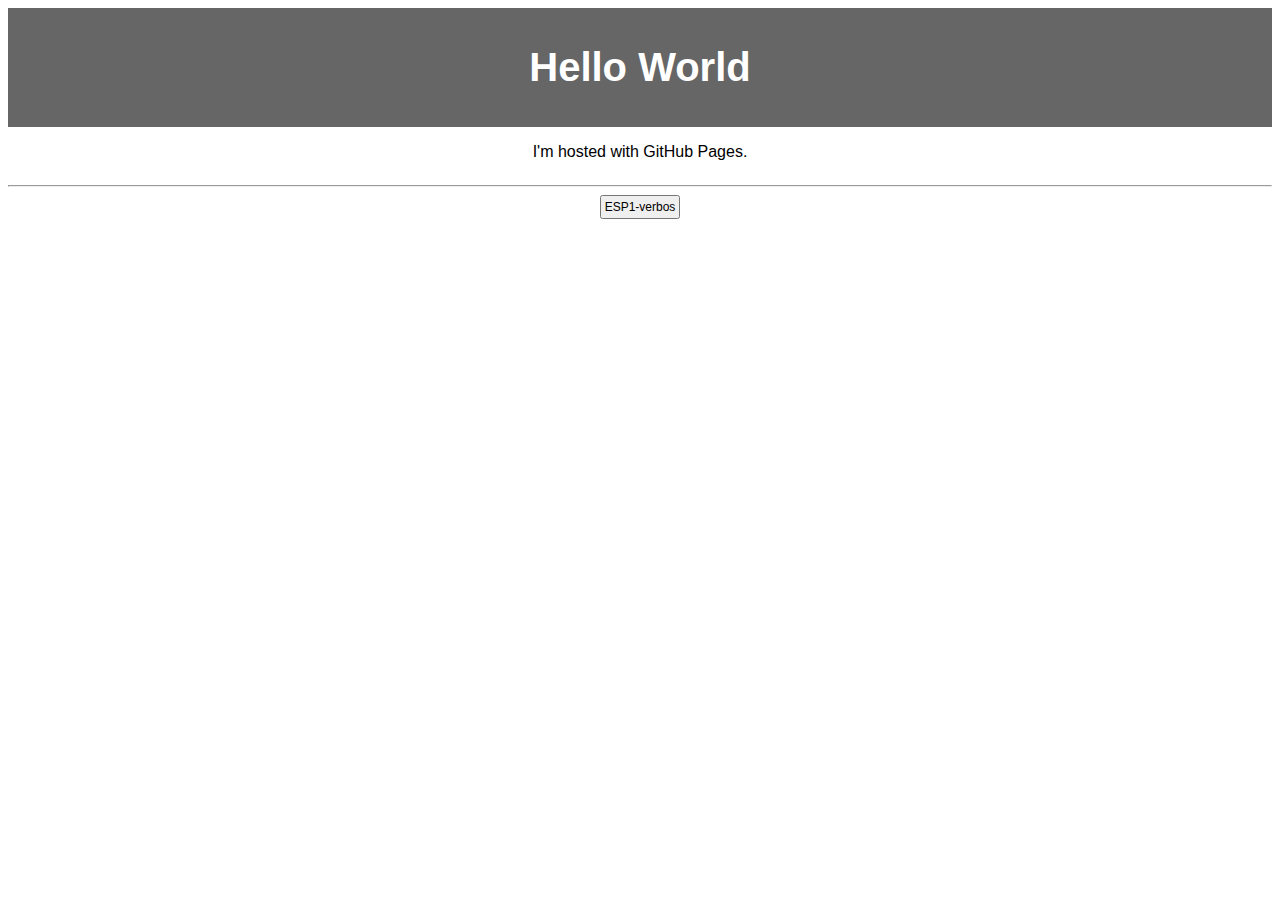
<file: index.html>
<!DOCTYPE html>
<html>
<head>
    <title>Home</title>
    <meta charset="utf-8">
    <meta name="viewport" content="width=device-width, user-scalable=no, initial-scale=1, maximum-scale=1.0">
    <link rel="stylesheet" href="style.css">
</head>
<body>
<header>
    <h1>Hello World</h1>
</header>
    <div class="center">
    <p>I'm hosted with GitHub Pages.</p>
    </div>
    <hr>
    <div class="center">
    <button onclick="location.href='Verbos2.html'" type="button">
        ESP1-verbos
    </button>
    </div>
</body>
</html>
</file>
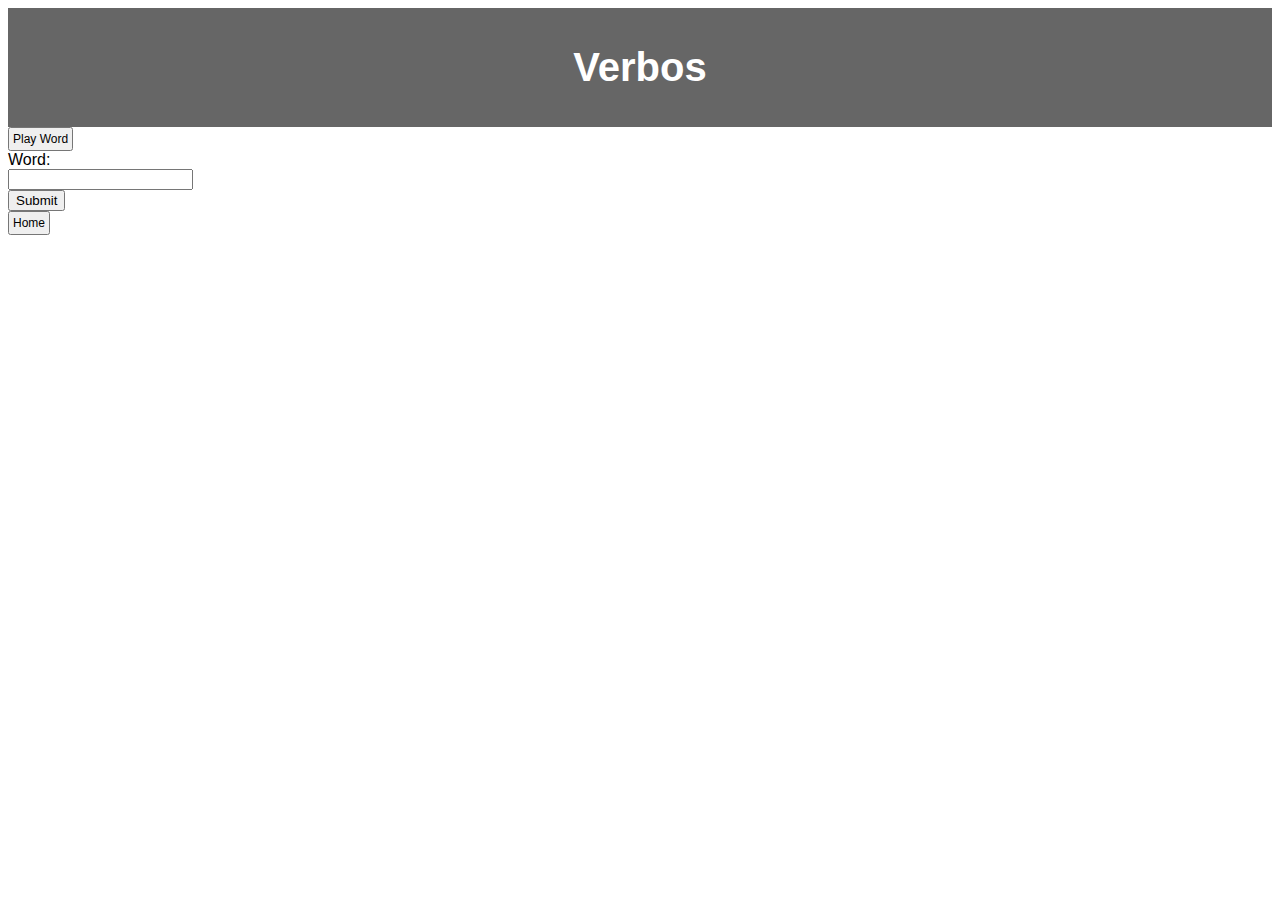
<file: es1.html>
<!DOCTYPE html>
<html>
<head>
    <title>ESP1-verbos</title>
    <meta charset="utf-8">
    <meta name="viewport" content="width=device-width, user-scalable=no, initial-scale=1, maximum-scale=1.0">
    <link rel="stylesheet" href="style.css">
</head>
<body>
<header>
    <h1>Verbos</h1>
</header>
    <button onclick="playWord()">Play Word</button>
    <form id="wordForm">
        <label for="word">Word:</label><br>
        <input type="text" id="word" name="word"><br>
        <input type="submit" value="Submit">
    </form>

    <script>
        var words = ['hola', 'adios', 'gracias', 'por favor', 'buenos dias']; // Your list of words
        var currentWord = '';

        function playWord() {
            // Select a random word from the list
            currentWord = words[Math.floor(Math.random() * words.length)];

            // Use speechSynthesis to speak the word
            var utterance = new SpeechSynthesisUtterance(currentWord);
            utterance.lang = 'es-ES'; // Set the language to Spanish
            window.speechSynthesis.speak(utterance);
        }

        document.getElementById('wordForm').addEventListener('submit', function(event) {
            event.preventDefault(); // Prevent the form from being submitted

            var userWord = document.getElementById('word').value;
            if (userWord === currentWord) {
                alert('Correct!');
            } else {
                alert('Incorrect, try again.');
            }
        });
    </script>
<button onclick="location.href='index.html'" type="button">
    Home
</button>    
</body>
</html>
</file>
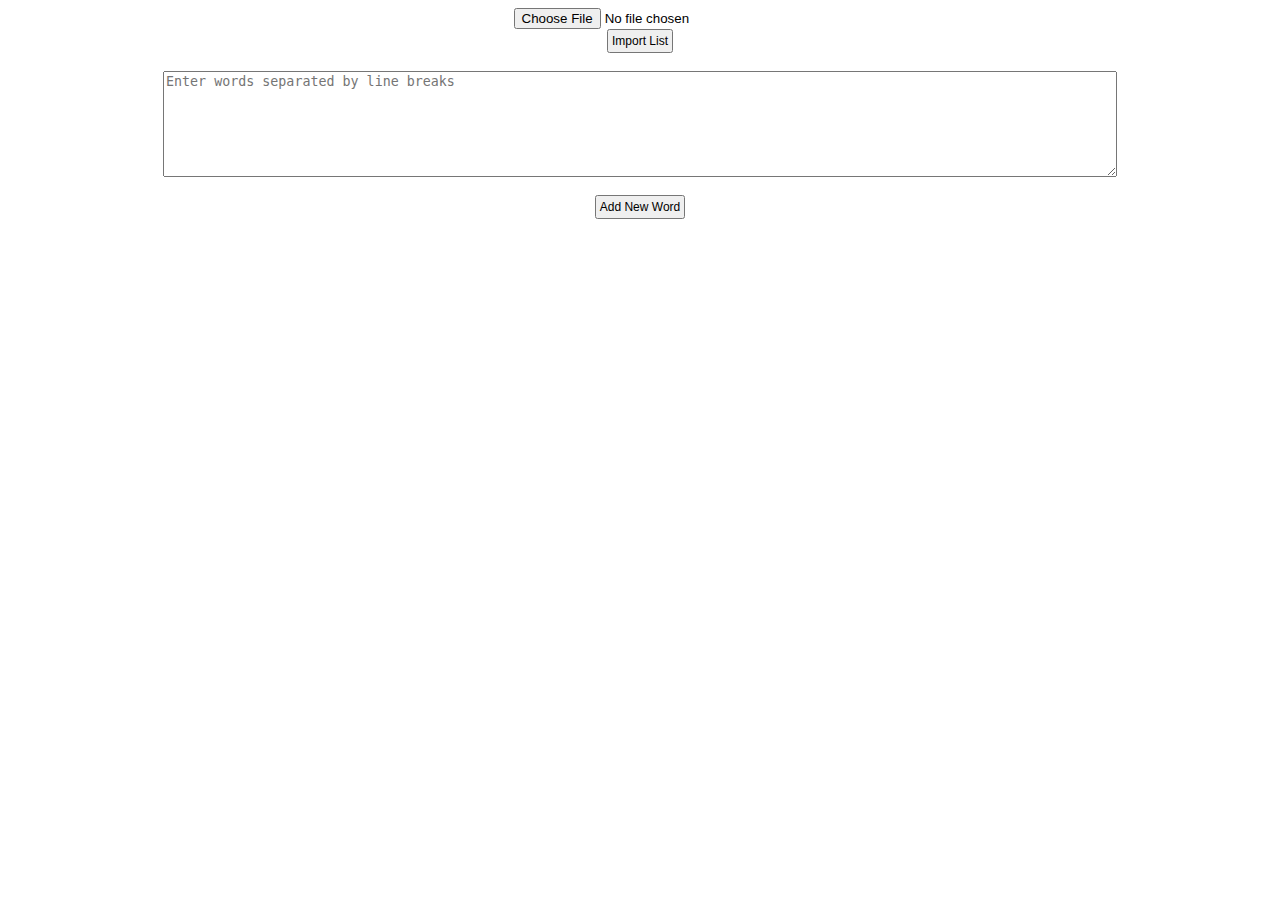
<file: es1list.html>
<!DOCTYPE html>
<html>
<head>
    <meta charset="utf-8">
    <meta name="viewport" content="width=device-width, user-scalable=no, initial-scale=1, maximum-scale=1.0">
    <link rel="stylesheet" href="style.css">
    <title>Spanish Words List 1</title>
</head>
<body>
    <div class="center">
        <input type="file" id="fileInput" accept=".txt">
        <button onclick="importList()">Import List</button>
        <br>
        <textarea id="textInput" style="width: 75%; height: 100px;" placeholder="Enter words separated by line breaks"></textarea>
        <br>
        <button onclick="addNewWords()">Add New Word</button>
        <div id="wordList"></div>
    </div>

    <script>
        let words = [];

        function importList() {
            let fileInput = document.getElementById('fileInput');
            let wordList = document.getElementById('wordList');

            // Clear the list
            wordList.innerHTML = '';

            if (fileInput.files.length > 0) {
                // Read the file
                let fileReader = new FileReader();
                fileReader.onload = function(fileLoadedEvent){
                    let textFromFileLoaded = fileLoadedEvent.target.result;
                    words = textFromFileLoaded.split('\n');
                    displayWordBoxes(words);
                };
                fileReader.readAsText(fileInput.files[0], "UTF-8");
            }
        }

        function addNewWords() {
            let textInput = document.getElementById('textInput');
            let wordList = document.getElementById('wordList');

            if (textInput.value.trim() !== '') {
                // Get words from the text box
                let newWords = textInput.value.split('\n');
                words = words.concat(newWords);
                // Clear the list
                wordList.innerHTML = '';
                displayWordBoxes(words);
            }
        }

        function displayWordBoxes(words) {
            // Sort and display the words
            words.sort();
            for (let i = 0; i < words.length; i++) {
                let div = document.createElement('div');
                div.className = 'wordBox';
                div.textContent = words[i].trim();

                let deleteButton = document.createElement('button');
                deleteButton.textContent = 'Delete';
                deleteButton.style.float = 'right';
                deleteButton.onclick = function() {
                    div.remove();
                    let index = words.indexOf(div.textContent.trim());
                    if (index > -1) {
                        words.splice(index, 1);
                    }
                };

                div.appendChild(deleteButton);
                wordList.appendChild(div);
            }
        }
    </script>
</body>
</html>
</file>
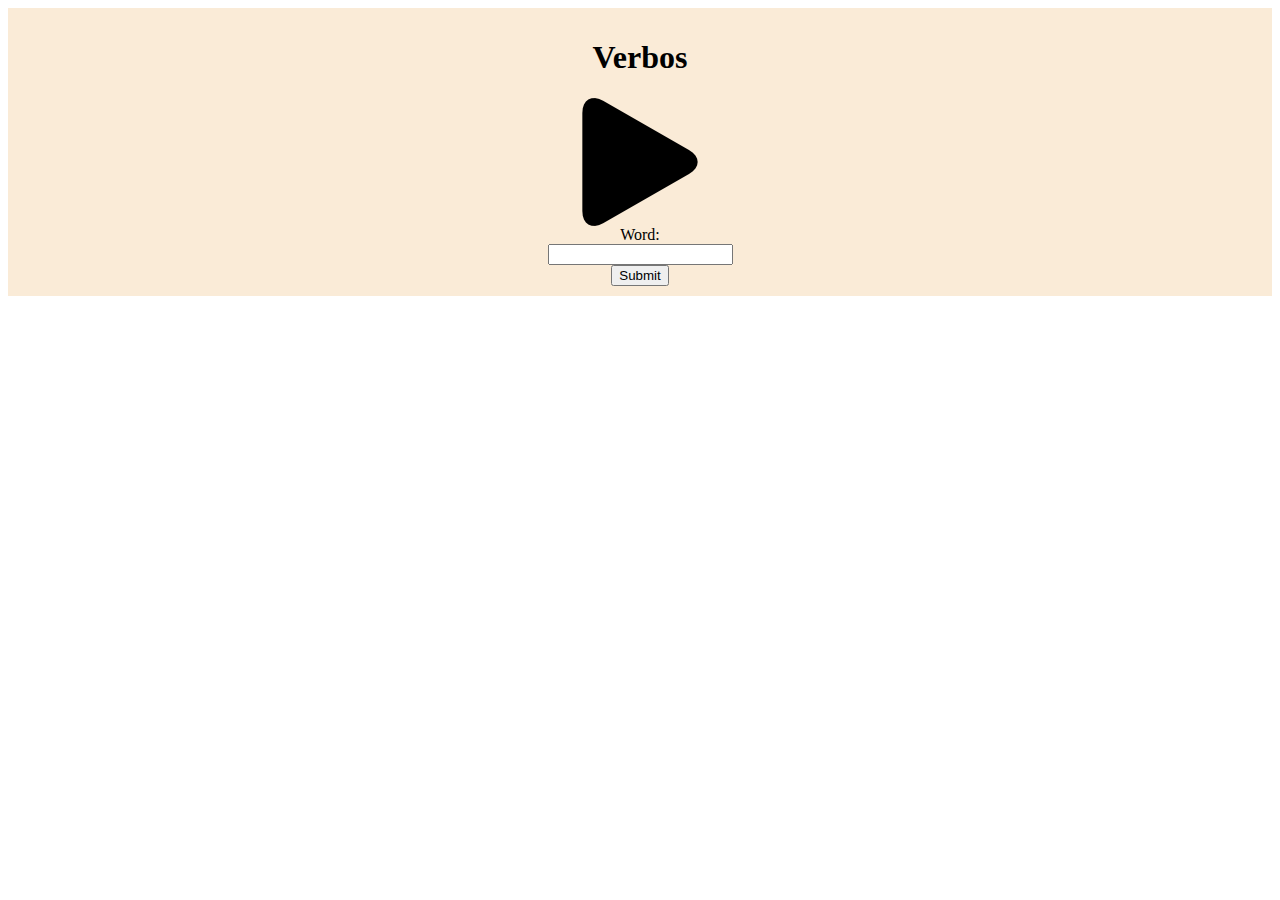
<file: es2.html>
<!DOCTYPE html>
<html>
<head>
    <title>Verbos</title>
    <meta charset="utf-8">
    <meta name="viewport" content="width=device-width, user-scalable=no, initial-scale=1, maximum-scale=1.0">
    <style>
        img {
        display: block;
        margin-left: auto;
        margin-right: auto;
        }
        .center {
        margin: auto;
        padding: 10px;
        text-align: center;
        background-color:antiquewhite;
        }
    </style>
</head>
<body>
    <div class="center">
        <h1>Verbos</h1>
        <img src="item/play_button.png" alt="Play Audio" onclick="playWord()">
        <form id="wordForm">
            <label for="word">Word:</label><br>
            <input type="text" id="word" name="word"><br>
            <input type="submit" value="Submit">
        </form>
    </div>

    <script>
        var words = ['Permitir', 'Responder'];
        var currentWord = '';
        var utterance;
    
        function playWord() {
            if (!currentWord) {
                currentWord = words[Math.floor(Math.random() * words.length)];
                utterance = new SpeechSynthesisUtterance(currentWord);
                utterance.lang = 'es-ES';
                utterance.rate = 0.75;
            var voices = window.speechSynthesis.getVoices();
                for(var i = 0; i < voices.length; i++) {
                    if(voices[i].lang == 'es-ES' && voices[i].gender == 'female') {
                        utterance.voice = voices[i];
                        break;
                    }
                }
            window.speechSynthesis.speak(utterance);
            }
        }

        document.getElementById('wordForm').addEventListener('submit', function(event) {

            var userWord = document.getElementById('word').value;
            if (userWord.toLowerCase() === currentWord.toLowerCase()) {
                alert('Correct!');
            } else {
                alert('Incorrect, try again.');
            }
        });

        
    </script>
</body>
</html>
</file>
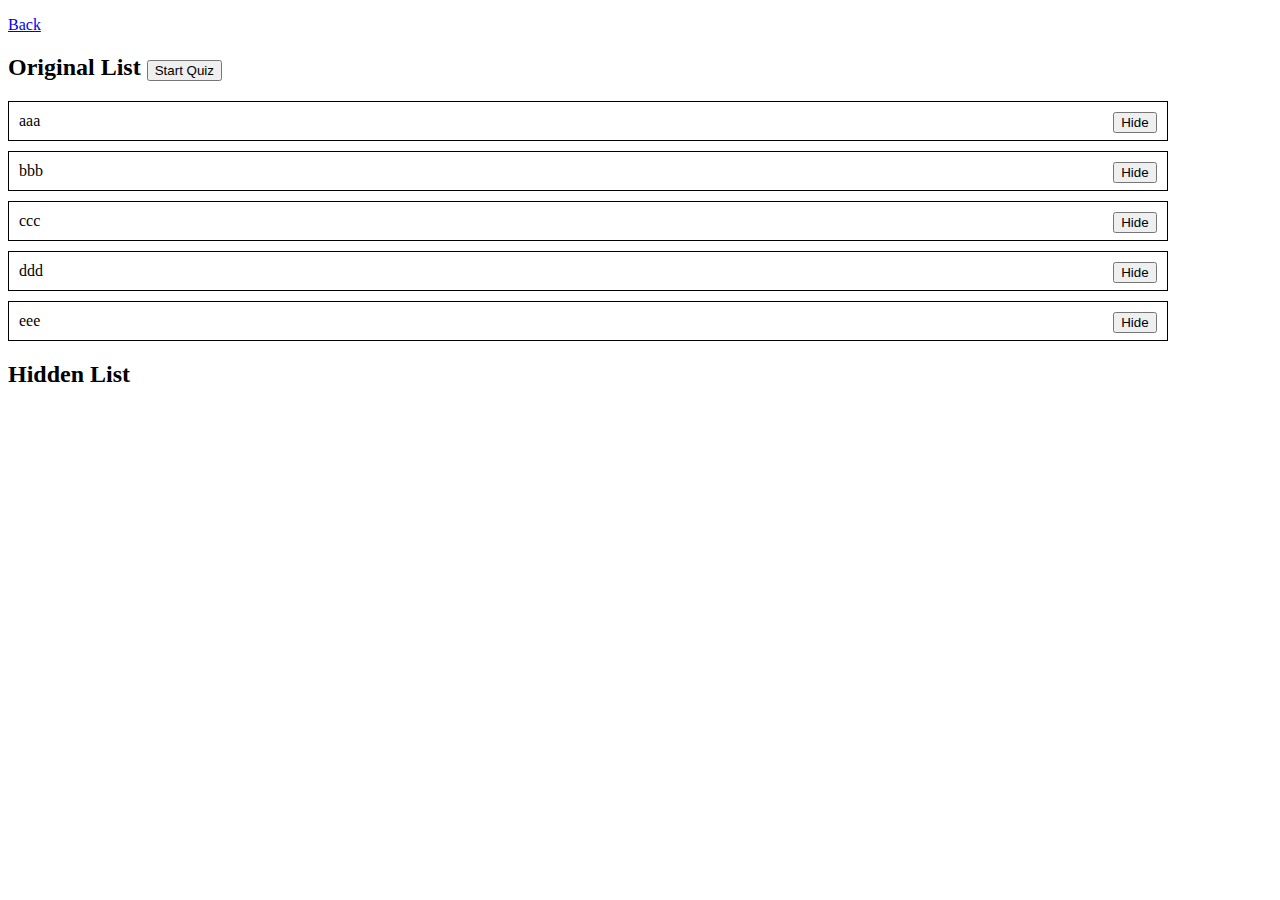
<file: es2list.html>
<!DOCTYPE html>
<html>
<head>
    <title>List</title>
    <meta charset="utf-8">
    <meta name="viewport" content="width=device-width, user-scalable=no, initial-scale=1, maximum-scale=1.0">
    <style>
        .box {
            width: 90%;
            /* margin: auto; */
            border: 1px solid black;
            padding: 10px;
            margin-bottom: 10px;
        }
        .hide-button {
            float: right;
        }
    </style>
</head>
<body>

    <p><a href="index.html">Back</a></p>

    <h2>Original List <button>Start Quiz</button> </h2>
    <div id="originalList">
    </div>
    
    <h2>Hidden List</h2>
    <div id="hiddenList">
    </div>
    
    <script>
    var items = ['aaa', 'bbb', 'ccc','ddd','eee'];
    
    items.forEach(function(item, index) {
        var box = document.createElement('div');
        box.className = 'box';
        box.id = 'box' + (index + 1);
        box.innerHTML = item + ' <button class="hide-button" onclick="move(\'' + box.id + '\', this)">Hide</button>';
        document.getElementById('originalList').appendChild(box);
    });
    
    function move(id, btn) {
        var box = document.getElementById(id);
        if (btn.textContent == 'Hide') {
            document.getElementById('originalList').removeChild(box);
            document.getElementById('hiddenList').appendChild(box);
            btn.textContent = 'Show';
        } else {
            document.getElementById('hiddenList').removeChild(box);
            document.getElementById('originalList').appendChild(box);
            btn.textContent = 'Hide';
        }
    }
    </script>
    
</body>
</html>
</file>
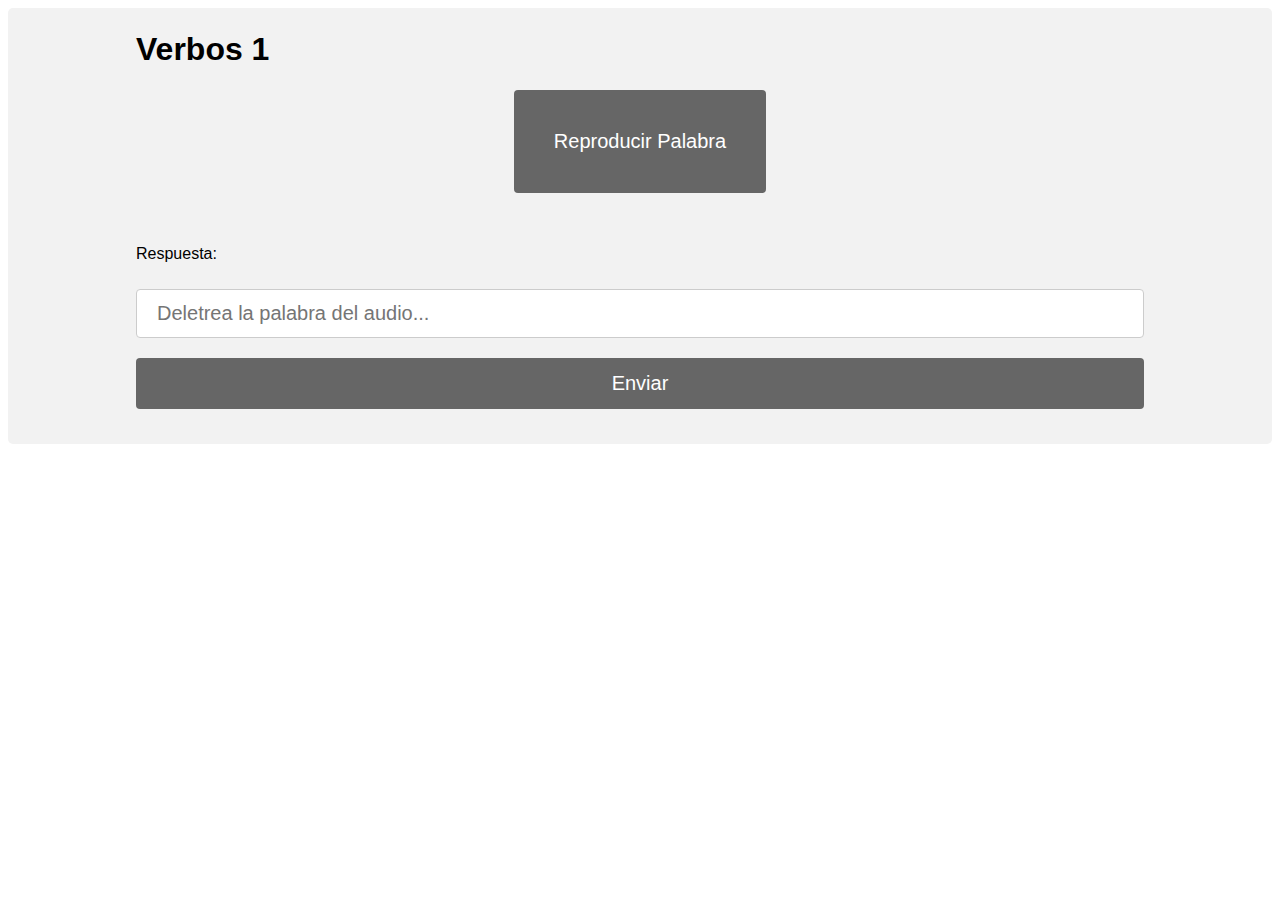
<file: Verbos1.html>
<!DOCTYPE html>
<html lang="es">
<head>
    <title>Verbos 1</title>
    <meta charset="utf-8">
    <meta name="viewport" content="width=device-width, user-scalable=no, initial-scale=1, maximum-scale=1.0">
    <style>
        input[type=text], select {
          width: 100%;
          padding: 12px 20px;
          margin: 10px 0;
          font-size: 20px;
          display: inline-block;
          border: 1px solid #ccc;
          border-radius: 4px;
          box-sizing: border-box;
        }
        
        .submit1 {
          width: 100%;
          background-color: #666;
          color: white;
          padding: 14px 20px;
          margin: 10px 0;
          font-size: 20px;
          border: none;
          border-radius: 4px;
          cursor: pointer;
        }

        .button1 {
          background-color: #666;
          color: white;
          font-size: 20px;
          padding: 40px 40px;
          border: none;
          border-radius: 4px;
          cursor: pointer;
          display: block;
          margin-left: auto;
          margin-right: auto;
        }

        .bg {
          border-radius: 5px;
          background-color: #f2f2f2;
          padding: 2px 2px 25px;
        }

        .center {
            margin: auto;
            width: 80%;
            font-family: Arial, Helvetica, sans-serif;
        }

        .br50 {
            display: block;
            content: "";
            margin-top: 50px;
        }
        .label1 {
            font-size: 20px;
        }
    </style>   

</head>

<body>

    <div class="bg">
        <div class="center">
            <h1>Verbos 1</h1>
            <button class="button1" onclick="playWord()">Reproducir Palabra</button>
            <br class="br50">
            <p id="cor" style="display: none;"></p><br>
            <p>Respuesta:</p>
            <input type="text" id="ans1" value="" placeholder="Deletrea la palabra del audio..." autocomplete="off" onkeypress="checkEnter(event)">
            <br>
            <button class="submit1" onclick="enviar()">Enviar</button>
        </div>
    </div>

    <script>
        var wordlist = ['Permitir', 'Responder', 'Discutir', 'Llegar', 'Preguntar', 'Ser', 'Estar', 'Poder', 'Nacer', 'Empezar',
         'Creer', 'Traer', 'Comprar', 'Llamar', 'Cambiar', 'Subir', 'Cerrar', 'Venir', 'Contar', 'Bailar', 'Decidir', 'Morir', 
         'Hacer', 'Beber', 'Conducir', 'Comer', 'Entrar', 'Existir', 'Sentir', 'Encontrar', 'Terminar', 'Seguir', 'Olvidar', 
         'Vestir', 'Conseguir', 'Dar', 'Ir', 'Tener', 'Haber', 'Oír', 'Ayudar', 'Doler', 'Interesar', 'Saber', 'Conocer', 
         'Aprender', 'Partir', 'Salir', 'Levantar', 'Gustar', 'Escuchar', 'Vivir', 'Mirar', 'Buscar', 'Perder', 'Encantar', 
         'Necesitar', 'Abrir', 'Pedir', 'Deber', 'Pintar', 'Pagar', 'Jugar', 'Prometer', 'Perseguir', 'Poner', 'Meter', 'Acostar', 
         'Leer', 'Recibir', 'Recordar', 'Volver', 'Correr', 'Decir', 'Ver', 'Parecer', 'Vender', 'Compartir', 'Cantar', 'Sentar', 
         'Dormir', 'Hablar', 'Estudiar', 'Tomar', 'Llevar', 'Enseñar', 'Pensar', 'Tocar', 'Traducir', 'Viajar', 'Intentar', 
         'Entender', 'Usar', 'Esperar', 'Despertar', 'Andar', 'Querer', 'Ganar', 'Trabajar', 'Escribir', 'Caminar', 'Convertir', 
         'Desear', 'Llorar', 'Montar', 'Dejar', 'Caer', 'Extrañar', 'Derretir', 'Limpiar', 'Cumplir', 'Alcanzar', 'Quedar', 
         'Luchar', 'Probar', 'Enviar', 'Cortar', 'Reír', 'Sonreír', 'Mostrar', 'Llover', 'Echar', 'Cuidar', 'Arreglar', 'Amar', 
         'Volar', 'Presentar', 'Pasar', 'Preferir', 'Comenzar', 'Fastidiar', 'Apoyar', 'Descansar', 'Relajar', 'Bromear', 'Odiar', 
         'Lavar', 'Contener', 'Atacar', 'Defender', 'Patear', 'Analizar', 'Cuestionar', 'Cocinar', 'Describir', 'Mandar', 'Aumentar', 
         'Disminuir', 'Cepillar', 'Empatar', 'Despejar', 'Enfrentar', 'Marcar', 'Notar', 'Golear', 'Expulsar', 'Amonestar', 
         'Driblar', 'Regatear', 'Cabecear', 'Romper', 'Aprovechar', 'Arbitrar', 'Calentar', 'Derrotar', 'Disputar', 'Eliminar', 
         'Igualar', 'Pelear', 'Recuperar', 'Sudar', 'Topar', 'Anotar', 'Chutar', 'Tirar', 'Rehusar', 'Rechazar', 'Nadar', 
         'Alardear', 'Actualizar', 'Agarrar', 'Verter', 'Jurar', 'Soltar', 'Lamer', 'Acariciar', 'Aguantar', 'Colgar', 'Cargar', 
         'Llenar', 'Duchar', 'Bañar', 'Evitar', 'Sobrevivir', 'Escoger', 'Apostar', 'Quitar', 'Asistir', 'Planear', 'Disfrutar', 
         'Afeitar', 'Idear', 'Hartar', 'Lanzar', 'Significar', 'Revisar', 'Solicitar', 'Esconder', 'Culpar', 'Gritar', 'Encender', 
         'Apagar', 'Suponer', 'Adivinar', 'Mudar', 'Descubrir', 'Agregar', 'Destacar', 'Cansar', 'Bostezar', 'Parar', 'Acostumbrar', 
         'Matar', 'Vencer', 'Acabar', 'Soñar', 'Imaginar', 'Figurar', 'Resolver', 'Juntar', 'Desconectar', 'Mentir', 'Demorar', 
         'Dañar', 'Ahogar', 'Soportar', 'Manejar', 'Acercar', 'Recorrer', 'Bastar', 'Importar', 'Escupir', 'Deprimir', 'Alegrar', 
         'Animar', 'Fingir', 'Amarrar', 'Besar', 'Curar', 'Enfermar'];
        var word = "";

        function pickWord() {
            var index = Math.floor(Math.random() * wordlist.length);
            word = wordlist[index];
        }

        function playWord() {
            var msg = new SpeechSynthesisUtterance();
            msg.text = word;
            msg.lang = "es-ES";
            msg.rate = 0.5;

            // Get the list of voices available
            var voices = window.speechSynthesis.getVoices();

            // Filter the voices to female Spanish voices
            var spanishVoices = voices.filter(function(voice) {
                return voice.lang === "es-ES" && voice.gender === "male";
            });

            // If there are female Spanish voices available, use the first one
            if (spanishVoices.length > 0) {
                msg.voice = spanishVoices[0];
            }

            window.speechSynthesis.speak(msg);
            
            var cor = document.getElementById("cor");
            cor.style.display = "none";
            cor.innerHTML = "";
        }

        function enviar() {
            var ans1 = document.getElementById("ans1").value;
            
            var cor = document.getElementById("cor");
            cor.style.display = "block";
            
            if (ans1.toLowerCase() == word.toLowerCase()) {
                cor.innerHTML = "Correct! The answer is " + word;
            } else {
                cor.innerHTML = "Incorrect! The answer is " + word;
            }
            
            document.getElementById("ans1").value= "";
            pickWord();
        }

        function checkEnter(event) {
            // If the key pressed is "Enter", call the enviar function
            if (event.keyCode === 13) {
                enviar();
            }
        }

        pickWord();

    </script>

</body>
</html>
</file>
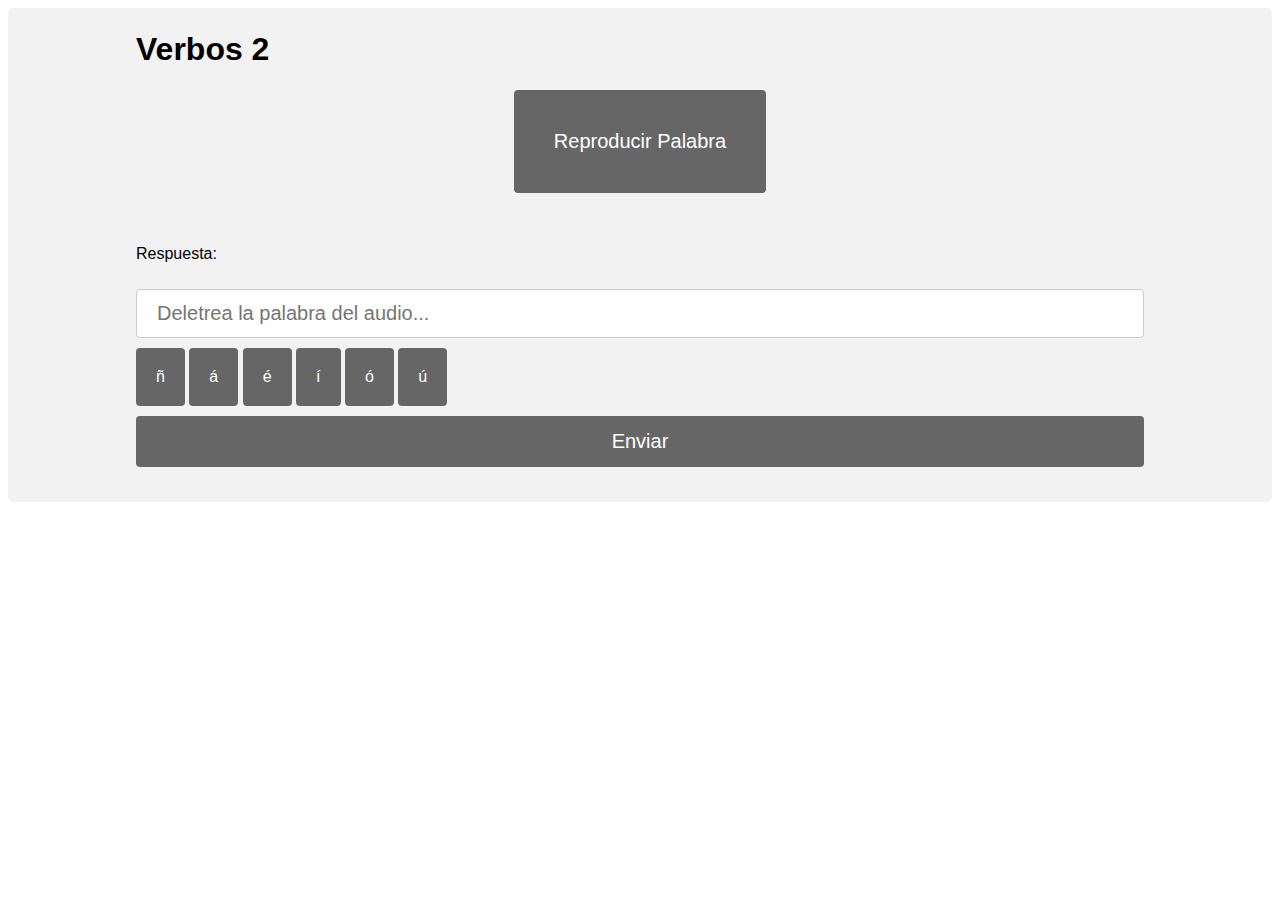
<file: Verbos2.html>
<!DOCTYPE html>
<html lang="es">
<head>
    <title>Verbos 2</title>
    <meta charset="utf-8">
    <meta name="viewport" content="width=device-width, user-scalable=no, initial-scale=1, maximum-scale=1.0">
    <style>
        input[type=text], select {
          width: 100%;
          padding: 12px 20px;
          margin: 10px 0;
          font-size: 20px;
          display: inline-block;
          border: 1px solid #ccc;
          border-radius: 4px;
          box-sizing: border-box;
        }
        
        .submit1 {
          width: 100%;
          background-color: #666;
          color: white;
          padding: 14px 20px;
          margin: 10px 0;
          font-size: 20px;
          border: none;
          border-radius: 4px;
          cursor: pointer;
        }

        .button1 {
          background-color: #666;
          color: white;
          font-size: 20px;
          padding: 40px 40px;
          border: none;
          border-radius: 4px;
          cursor: pointer;
          display: block;
          margin-left: auto;
          margin-right: auto;
        }

        .button2 {
          background-color: #666;
          color: white;
          font-size: 16px;
          padding: 20px 20px;
          border: none;
          border-radius: 4px;
          cursor: pointer;
        }

        .bg {
          border-radius: 5px;
          background-color: #f2f2f2;
          padding: 2px 2px 25px;
        }

        .center {
            margin: auto;
            width: 80%;
            font-family: Arial, Helvetica, sans-serif;
        }

        .br50 {
            display: block;
            content: "";
            margin-top: 50px;
        }
        .label1 {
            font-size: 20px;
        }
    </style>   

</head>

<body>

    <div class="bg">
        <div class="center">
            <h1>Verbos 2</h1>
            <button class="button1" onclick="playWord()">Reproducir Palabra</button>
            <br class="br50">
            <p id="cor" style="display: none;"></p><br>
            <p>Respuesta:</p>
            <input type="text" id="ans1" value="" placeholder="Deletrea la palabra del audio..." autocomplete="off" onkeypress="checkEnter(event)">
            <br>
            <button class="button2" onclick="addCharacter('ñ')">ñ</button>
            <button class="button2" onclick="addCharacter('á')">á</button>
            <button class="button2" onclick="addCharacter('é')">é</button>
            <button class="button2" onclick="addCharacter('í')">í</button>
            <button class="button2" onclick="addCharacter('ó')">ó</button>
            <button class="button2" onclick="addCharacter('ú')">ú</button>
            <br>
            <button class="submit1" onclick="enviar()">Enviar</button>
        </div>
    </div>

    <script>
        var wordlist = ['1', 'To allow', 'Permitir',
                        '2', 'To answer', 'Responder',
                        '3', 'To argue', 'Discutir',
                        '4', 'To arrive', 'Llegar',
                        '5', 'To ask', 'Preguntar',
                        '6', 'To be (1)', 'Ser',
                        '7', 'To be (2)', 'Estar',
                        '8', 'To be able to, can', 'Poder',
                        '9', 'To be born', 'Nacer',
                        '10', 'To begin, to start (more informal)', 'Empezar',
                        '11', 'To believe', 'Creer',
                        '12', 'To bring', 'Traer',
                        '13', 'To buy', 'Comprar',
                        '14', 'To call', 'Llamar',
                        '15', 'To change', 'Cambiar',
                        '16', 'To climb, to go up', 'Subir',
                        '17', 'To close', 'Cerrar',
                        '18', 'To come', 'Venir',
                        '19', 'To count, to tell', 'Contar',
                        '20', 'To dance', 'Bailar',
                        '21', 'To decide', 'Decidir',
                        '22', 'To die', 'Morir',
                        '23', 'To do, to make', 'Hacer',
                        '24', 'To drink', 'Beber',
                        '25', 'To drive', 'Conducir',
                        '26', 'To eat', 'Comer',
                        '27', 'To enter', 'Entrar',
                        '28', 'To exist', 'Existir',
                        '29', 'To feel', 'Sentir',
                        '30', 'To find', 'Encontrar',
                        '31', 'To finish', 'Terminar',
                        '32', 'To follow', 'Seguir',
                        '33', 'To forget', 'Olvidar',
                        '34', 'To get dressed', 'Vestir',
                        '35', 'To get, to succeed', 'Conseguir',
                        '36', 'To give', 'Dar',
                        '37', 'To go', 'Ir',
                        '38', 'To have', 'Tener',
                        '39', 'To have (to)', 'Haber',
                        '40', 'To hear', 'Oír',
                        '41', 'To help', 'Ayudar',
                        '42', 'To hurt', 'Doler',
                        '43', 'To interest', 'Interesar',
                        '44', 'To know (+ sth)', 'Saber',
                        '45', 'To know, to meet (+ sb)', 'Conocer',
                        '46', 'To learn', 'Aprender',
                        '47', 'To split, to cut, to depart', 'Partir',
                        '48', 'To leave, to go out', 'Salir',
                        '49', 'To get up, to lift, to raise', 'Levantar',
                        '50', 'To like', 'Gustar',
                        '51', 'To listen', 'Escuchar',
                        '52', 'To live', 'Vivir',
                        '53', 'To look at', 'Mirar',
                        '54', 'To look for, to search', 'Buscar',
                        '55', 'To lose', 'Perder',
                        '56', 'To love (+sth)', 'Encantar',
                        '57', 'To need', 'Necesitar',
                        '58', 'To open', 'Abrir',
                        '59', 'To ask for, to order', 'Pedir',
                        '60', 'To owe, should, must', 'Deber',
                        '61', 'To paint', 'Pintar',
                        '62', 'To pay', 'Pagar',
                        '63', 'To play', 'Jugar',
                        '64', 'To promise', 'Prometer',
                        '65', 'To pursue', 'Perseguir',
                        '66', 'To put', 'Poner',
                        '67', 'To put in, to place', 'Meter',
                        '68', 'To put to bed', 'Acostar',
                        '69', 'To read', 'Leer',
                        '70', 'To receive', 'Recibir',
                        '71', 'To remember', 'Recordar',
                        '72', 'To return', 'Volver',
                        '73', 'To run', 'Correr',
                        '74', 'To say, to tell', 'Decir',
                        '75', 'To see, to watch', 'Ver',
                        '76', 'To seem', 'Parecer',
                        '77', 'To sell', 'Vender',
                        '78', 'To share', 'Compartir',
                        '79', 'To sing', 'Cantar',
                        '80', 'To sit', 'Sentar',
                        '81', 'To sleep', 'Dormir',
                        '82', 'To speak', 'Hablar',
                        '83', 'To study', 'Estudiar',
                        '84', 'To take', 'Tomar',
                        '85', 'To take, to carry, to wear', 'Llevar',
                        '86', 'To teach', 'Enseñar',
                        '87', 'To think', 'Pensar',
                        '88', 'To touch', 'Tocar',
                        '89', 'To translate', 'Traducir',
                        '90', 'To travel', 'Viajar',
                        '91', 'To try', 'Intentar',
                        '92', 'To understand', 'Entender',
                        '93', 'To use', 'Usar',
                        '94', 'To hope, to expect, to wait', 'Esperar',
                        '95', 'To wake up', 'Despertar',
                        '96', 'To walk, to ride, to go', 'Andar',
                        '97', 'To want', 'Querer',
                        '98', 'To win, to earn', 'Ganar',
                        '99', 'To work', 'Trabajar',
                        '100', 'To write', 'Escribir',
                        '101', 'To walk', 'Caminar',
                        '102', 'To become, to turn into', 'Convertir',
                        '103', 'To wish', 'Desear',
                        '104', 'To cry', 'Llorar',
                        '105', 'To ride', 'Montar',
                        '106', 'To leave, to put, to abandon, to let', 'Dejar',
                        '107', 'To fall', 'Caer',
                        '108', 'To miss', 'Extrañar',
                        '109', 'To melt', 'Derretir',
                        '110', 'To clean', 'Limpiar',
                        '111', 'To achieve, to obey', 'Cumplir',
                        '112', 'To reach, to catch, to achieve', 'Alcanzar',
                        '113', 'To be left, to remain, to stay', 'Quedar',
                        '114', 'To fight (for)', 'Luchar',
                        '115', 'To try, to taste', 'Probar',
                        '116', 'To send', 'Enviar',
                        '117', 'To cut', 'Cortar',
                        '118', 'To laugh', 'Reír',
                        '119', 'To smile', 'Sonreír',
                        '120', 'To show, to display', 'Mostrar',
                        '121', 'To rain', 'Llover',
                        '122', 'To throw, to pour (in a certain location)', 'Echar',
                        '123', 'To take care of, to care for', 'Cuidar',
                        '124', 'To fix, to repair', 'Arreglar',
                        '125', 'To love (+sb)', 'Amar',
                        '126', 'To fly', 'Volar',
                        '127', 'To introduce, to show', 'Presentar',
                        '128', 'To pass', 'Pasar',
                        '129', 'To prefer', 'Preferir',
                        '130', 'To start (more formal)', 'Comenzar',
                        '131', 'To annoy', 'Fastidiar',
                        '132', 'To support', 'Apoyar',
                        '133', 'To rest, to nap', 'Descansar',
                        '134', 'To calm', 'Relajar',
                        '135', 'To joke', 'Bromear',
                        '136', 'To hate', 'Odiar',
                        '137', 'To wash', 'Lavar',
                        '138', 'To contain, to hold back', 'Contener',
                        '139', 'To attack', 'Atacar',
                        '140', 'To defend', 'Defender',
                        '141', 'To kick', 'Patear',
                        '142', 'To analyze', 'Analizar',
                        '143', 'To question, to doubt', 'Cuestionar',
                        '144', 'To cook', 'Cocinar',
                        '145', 'To describe', 'Describir',
                        '146', 'To order, to command', 'Mandar',
                        '147', 'To increase', 'Aumentar',
                        '148', 'To decrease, to reduce', 'Disminuir',
                        '149', 'To brush', 'Cepillar',
                        '150', 'To tie, to draw', 'Empatar',
                        '151', 'To clear', 'Despejar',
                        '152', 'To face', 'Enfrentar',
                        '153', 'To mark, to score', 'Marcar',
                        '154', 'To notice', 'Notar',
                        '155', 'To thrash, to destroy (by scoring goals)', 'Golear',
                        '156', 'To send off, to throw out', 'Expulsar',
                        '157', 'To caution, to book', 'Amonestar',
                        '158', 'To dribble', 'Driblar',
                        '159', 'To haggle, to dribble past', 'Regatear',
                        '160', 'To head, to nod off', 'Cabecear',
                        '161', 'To break', 'Romper',
                        '162', 'To take advantage of', 'Aprovechar',
                        '163', 'To referee', 'Arbitrar',
                        '164', 'To heat, to warm up', 'Calentar',
                        '165', 'To defeat', 'Derrotar',
                        '166', 'To dispute, to play (+match)', 'Disputar',
                        '167', 'To remove, to get rid of', 'Eliminar',
                        '168', 'To equalize', 'Igualar',
                        '169', 'To fight, to compete', 'Pelear',
                        '170', 'To recover', 'Recuperar',
                        '171', 'To sweat', 'Sudar',
                        '172', 'To bump into', 'Topar',
                        '173', 'To note down, to score', 'Anotar',
                        '174', 'To shoot', 'Chutar',
                        '175', 'To throw away / to shoot', 'Tirar',
                        '176', 'To refuse, to deny', 'Rehusar',
                        '177', 'To reject, to turn down', 'Rechazar',
                        '178', 'To swim', 'Nadar',
                        '179', 'To show off', 'Alardear',
                        '180', 'To update', 'Actualizar',
                        '181', 'To hold, to grab', 'Agarrar',
                        '182', 'To pour, to spill', 'Verter',
                        '183', 'To swear, to vow, to curse', 'Jurar',
                        '184', 'To release, to drop, to let go', 'Soltar',
                        '185', 'To lick', 'Lamer',
                        '186', 'To pet, to caress', 'Acariciar',
                        '187', 'To tolerate', 'Aguantar',
                        '188', 'To hang up', 'Colgar',
                        '189', 'To charge, to fill', 'Cargar',
                        '190', 'To fill', 'Llenar',
                        '191', 'To give a shower', 'Duchar',
                        '192', 'To give a bath', 'Bañar',
                        '193', 'To avoid, to prevent', 'Evitar',
                        '194', 'To survive', 'Sobrevivir',
                        '195', 'To choose, to pick', 'Escoger',
                        '196', 'To bet', 'Apostar',
                        '197', 'To remove, to take off', 'Quitar',
                        '198', 'To attend', 'Asistir',
                        '199', 'To plan', 'Planear',
                        '200', 'To enjoy', 'Disfrutar',
                        '201', 'To shave', 'Afeitar',
                        '202', 'To come up with', 'Idear',
                        '203', 'To make sb get tired / sick of', 'Hartar',
                        '204', 'To throw (projectile), to throw up', 'Lanzar',
                        '205', 'To mean', 'Significar',
                        '206', 'To check', 'Revisar',
                        '207', 'To request, to ask for', 'Solicitar',
                        '208', 'To hide', 'Esconder',
                        '209', 'To blame', 'Culpar',
                        '210', 'To shout, to yell, to scream', 'Gritar',
                        '211', 'To turn on, to light', 'Encender',
                        '212', 'To turn off', 'Apagar',
                        '213', 'To suppose', 'Suponer',
                        '214', 'To guess, to predict', 'Adivinar',
                        '215', 'To move house', 'Mudar',
                        '216', 'To discover, to find out', 'Descubrir',
                        '217', 'To add', 'Agregar',
                        '218', 'To highlight, to emphasize', 'Destacar',
                        '219', 'To tire, to annoy', 'Cansar',
                        '220', 'To yawn', 'Bostezar',
                        '221', 'To stop', 'Parar',
                        '222', 'To get used to', 'Acostumbrar',
                        '223', 'To kill', 'Matar',
                        '224', 'To defeat', 'Vencer',
                        '225', 'To end, to finish, to use up, Just', 'Acabar',
                        '226', 'To dream', 'Soñar',
                        '227', 'To imagine', 'Imaginar',
                        '228', 'To figure', 'Figurar',
                        '229', 'To solve', 'Resolver',
                        '230', 'To join', 'Juntar',
                        '231', 'To switch off, to space out', 'Desconectar',
                        '232', 'To lie', 'Mentir',
                        '233', 'To delay', 'Demorar',
                        '234', 'To damage', 'Dañar',
                        '235', 'To drown', 'Ahogar',
                        '236', 'To put up with, to support, to handle', 'Soportar',
                        '237', 'To handle', 'Manejar',
                        '238', 'To move closer', 'Acercar',
                        '239', 'To travel around', 'Recorrer',
                        '240', 'To be enough', 'Bastar',
                        '241', 'To care, to be bothered, to matter', 'Importar',
                        '242', 'To spit', 'Escupir',
                        '243', 'To depress', 'Deprimir',
                        '244', 'To make happy', 'Alegrar',
                        '245', 'To encourage', 'Animar',
                        '246', 'To pretend', 'Fingir',
                        '247', 'To tie up', 'Amarrar',
                        '248', 'To kiss', 'Besar',
                        '249', 'To cure, to heal', 'Curar',
                        '250', 'To get sick', 'Enfermar'];
        var word = "";
        var eng1 = "";

        function pickWord() {
            var randomNumber = Math.floor(Math.random() * 250) + 1;
            var index = wordlist.indexOf(randomNumber.toString())
            eng1 = wordlist[index + 1];
            word = wordlist[index + 2];
        }

        function playWord() {
            var msg = new SpeechSynthesisUtterance();
            msg.text = word;
            msg.lang = "es-ES";
            msg.rate = 0.5;

            window.speechSynthesis.speak(msg);
            
            var cor = document.getElementById("cor");
            cor.style.display = "none";
            cor.innerHTML = "";
        }

        function addCharacter(character) {
            var input = document.getElementById("ans1");
            input.value = input.value + character;
            input.focus();
        }

        function enviar() {
            var ans1 = document.getElementById("ans1").value;
            
            var cor = document.getElementById("cor");
            cor.style.display = "block";
            
            if (ans1.toLowerCase() == word.toLowerCase()) {
                cor.innerHTML = "Correct! The answer is " + word + " (" + eng1 + ")";
            } else {
                cor.innerHTML = "Incorrect! The answer is " + word + " (" + eng1 + ")";
            }
            
            document.getElementById("ans1").value= "";
            pickWord();
        }

        function checkEnter(event) {
            // If the key pressed is "Enter", call the enviar function
            if (event.keyCode === 13) {
                enviar();
            }
        }

        pickWord();

    </script>

</body>
</html>
</file>
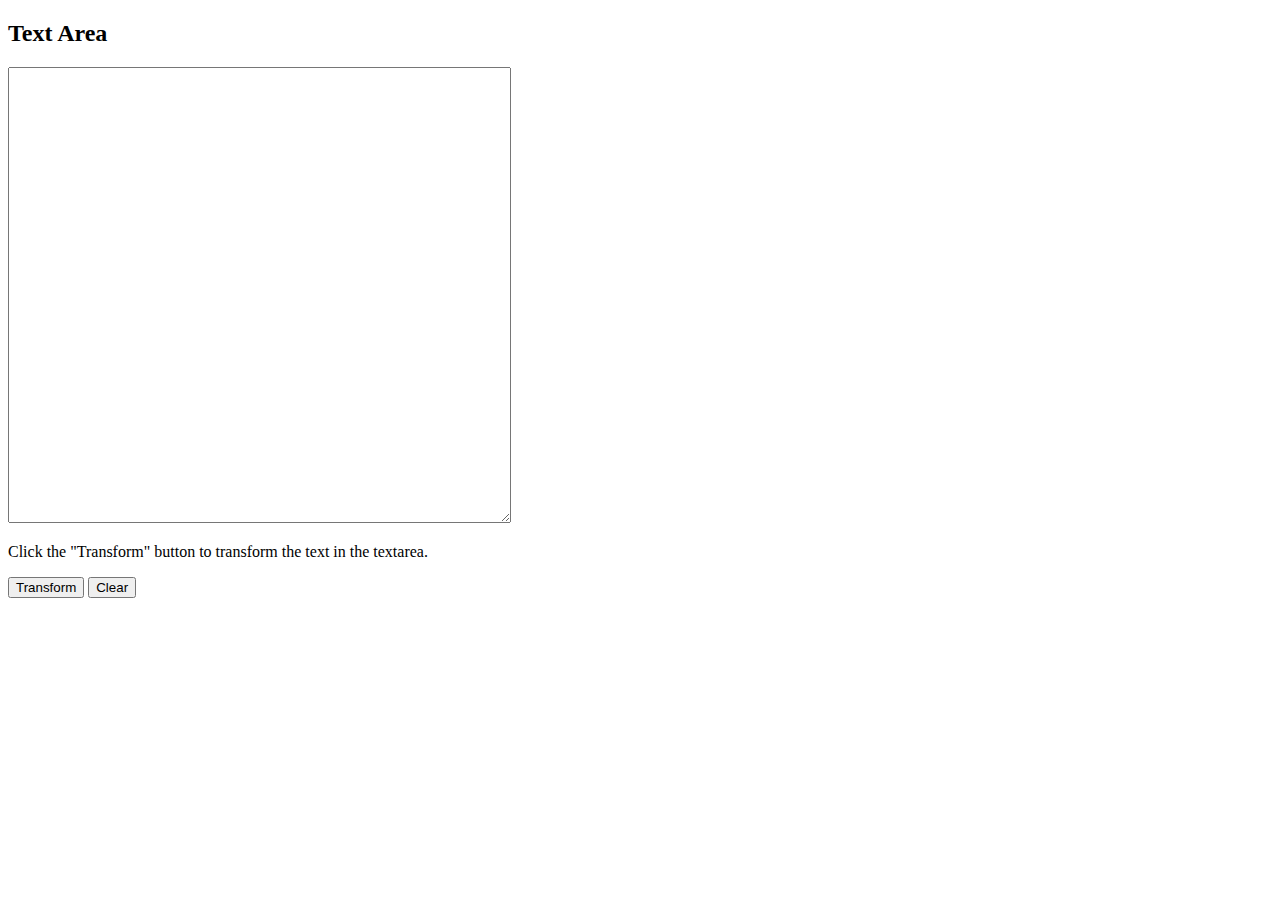
<file: Wordlist.html>
<!DOCTYPE html>
<html lang="es">
<head>
    <title>Wordlist</title>
    <meta charset="utf-8">
    <meta name="viewport" content="width=device-width, user-scalable=no, initial-scale=1, maximum-scale=1.0">
</head>

<body>

    <h2>Text Area</h2>
    
    <textarea id="myTextarea" value="" rows="30" cols="60">
    </textarea>
    
    <p>Click the "Transform" button to transform the text in the textarea.</p>
    
    <button onclick="transformText()">Transform</button>
    <button onclick="clearText()">Clear</button>
    
    <p id="output"></p>
    
    <script>
        function transformText() {
          var txt = document.getElementById("myTextarea").value;
          var lines = txt.split('\n');
          var formattedLines = lines.map(function(line) {
            return "'" + line + "',";
          });
          document.getElementById("output").innerHTML = formattedLines.join(' ');
        }

        function clearText() {
          document.getElementById("myTextarea").value = '';
          document.getElementById("output").innerHTML = '';
        }
    </script>
    
</body>
</html>
</file>
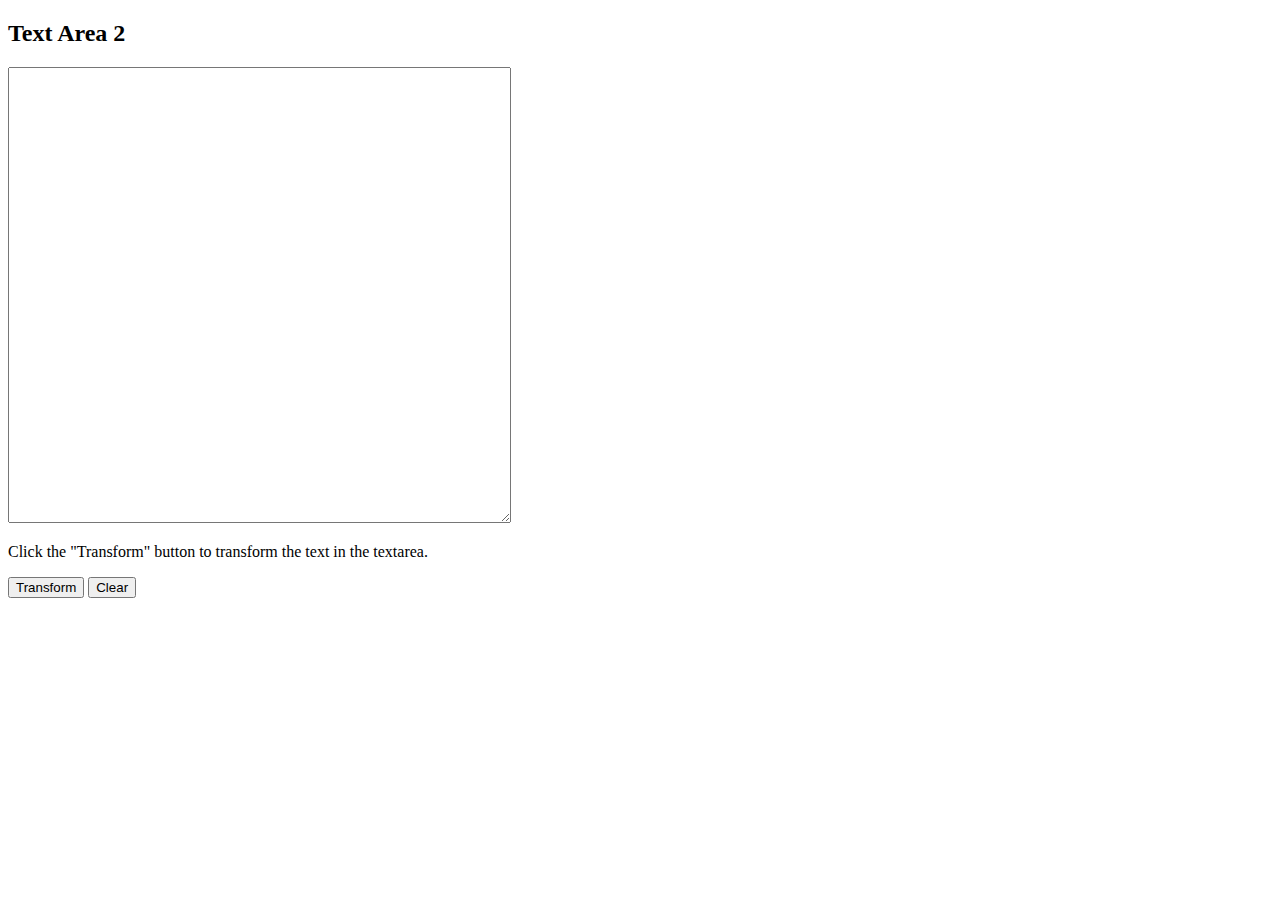
<file: Wordlist2.html>
<!DOCTYPE html>
<html lang="es">
<head>
    <title>Wordlist2</title>
    <meta charset="utf-8">
    <meta name="viewport" content="width=device-width, user-scalable=no, initial-scale=1, maximum-scale=1.0">
</head>

<body>

  <h2>Text Area 2</h2>
  
  <textarea id="myTextarea" value="" rows="30" cols="60">
  </textarea>

  <p>Click the "Transform" button to transform the text in the textarea.</p>
  
  <button onclick="processInput()">Transform</button>
  <button onclick="clearInput()">Clear</button>
  
  <p id="output"></p>
  
  <script>
    function processInput() {
      var text = document.getElementById("myTextarea").value;
      var rows = text.split("\n");
      var output = "";
      for (var i = 0; i < rows.length; i++) {
        var items = rows[i].split("\t");
        for (var j = 0; j < items.length; j++) {
          items[j] = "'" + items[j] + "',";
        }
        output += "'" + (i+1) + "', " + items.join(" ") + "<br>";
      }
      document.getElementById("output").innerHTML = output;
    }
  
    function clearInput() {
      document.getElementById("myTextarea").value = "";
      document.getElementById("output").innerHTML = "";
    }
  </script>
  
</body>
</html>
</file>
<file: style.css>
body {
    font-family: Arial, sans-serif;
}
header {
background-color: #666;
padding: 10px;
text-align: center;
font-size: 20px;
color: white;
}
@media (max-width: 600px) {
    nav, article {
        width: 100%;
        height: 100%;
    }
}
.wordBox {
    border: 1px solid black;
    margin: 5px;
    padding: 5px;
    display: inline-block;
    width: 75%;
}
.center {
    display: flex;
    flex-direction: column;
    align-items: center;
    justify-content: center;
}
button {
    padding: 3px;
    font-size: 12px;
    align-items: center;
}
</file>
